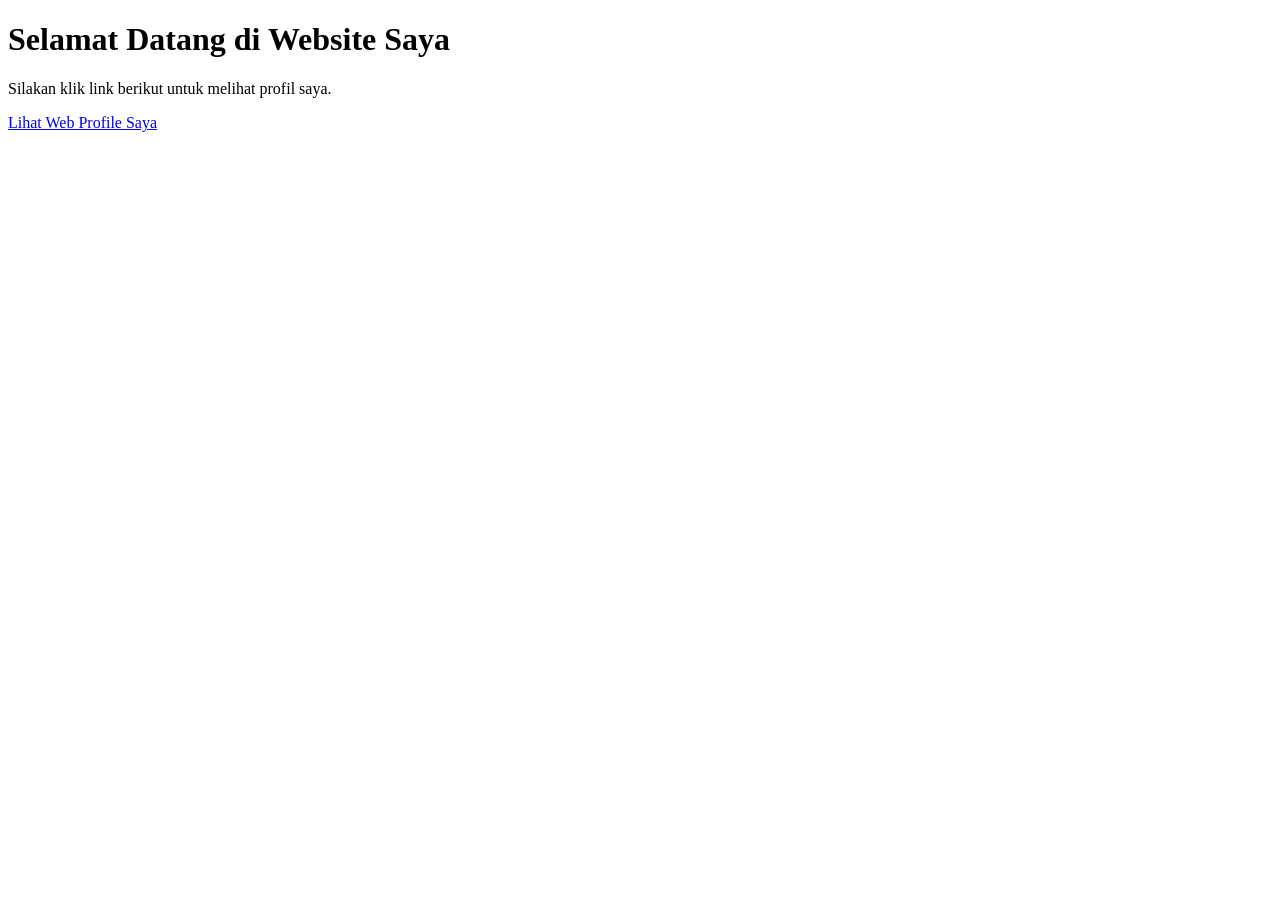
<file: index.html>
<!DOCTYPE html>
<html lang="id">
<head>
    <meta charset="UTF-8">
    <meta name="viewport" content="width=device-width, initial-scale=1.0">
    <title>Web Profile Saya</title>
</head>
<body>
    <h1>Selamat Datang di Website Saya</h1>
    <p>Silakan klik link berikut untuk melihat profil saya.</p>

    <a href="LATIHAN%20WEB%20DESAIN/Tugas_WEB_Profile.html">
        Lihat Web Profile Saya
    </a>
</body>
</html>
</file>
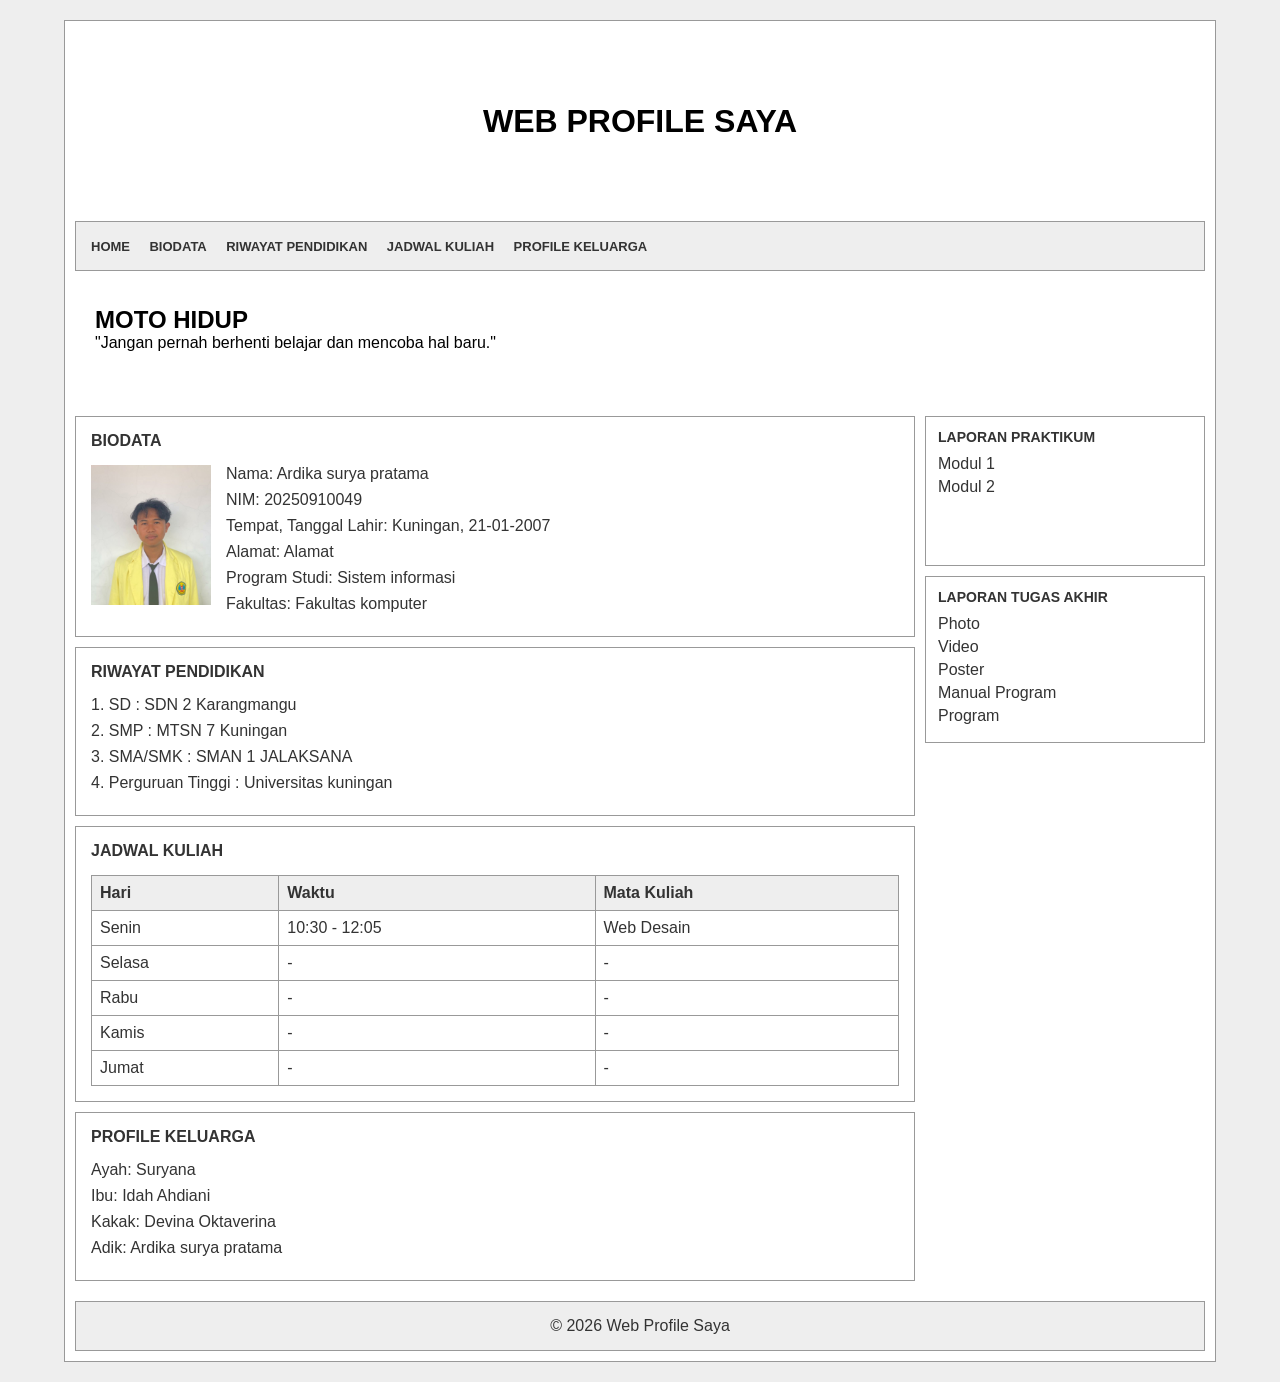
<file: LATIHAN WEB DESAIN/Tugas_WEB_Profile.html>
<!DOCTYPE html>
<html lang="id">
<head>
    <meta charset="UTF-8">
    <meta name="viewport" content="width=device-width, initial-scale=1.0">
    <title>Web Profile Saya</title>
    <link rel="stylesheet" href="style.css">
</head>
<body>

<div class="container">

    <!-- HEADER -->
    <header>
        <h1>WEB PROFILE SAYA</h1>
    </header>

    <!-- MENU -->
    <nav>
        <a href="#home">HOME</a>
        <a href="#biodata">BIODATA</a>
        <a href="#pendidikan">RIWAYAT PENDIDIKAN</a>
        <a href="#jadwal">JADWAL KULIAH</a>
        <a href="#keluarga">PROFILE KELUARGA</a>
    </nav>

    <!-- BANNER -->
    <section class="banner" id="home">
        <div>
            <h2>MOTO HIDUP</h2>
            <p>"Jangan pernah berhenti belajar dan mencoba hal baru."</p>
        </div>
    </section>

    <!-- CONTENT -->
    <div class="content">

        <main>

            <!-- BIODATA -->
            <section class="box" id="biodata">
                <h3>BIODATA</h3>
                <img src="foto formal uniku.png" class="profile" alt="Foto Saya">

                <p>Nama: Ardika surya pratama</p>
                <p>NIM: 20250910049</p>
                <p>Tempat, Tanggal Lahir: Kuningan, 21-01-2007</p>
                <p>Alamat: Alamat</p>
                <p>Program Studi: Sistem informasi</p>
                <p>Fakultas: Fakultas komputer</p>
            </section>

            <!-- RIWAYAT PENDIDIKAN -->
            <section class="box" id="pendidikan">
                <h3>RIWAYAT PENDIDIKAN</h3>
                <p>1. SD : SDN 2 Karangmangu</p>
                <p>2. SMP : MTSN 7 Kuningan</p>
                <p>3. SMA/SMK : SMAN 1 JALAKSANA</p>
                <p>4. Perguruan Tinggi : Universitas kuningan</p>
            </section>

            <!-- JADWAL KULIAH -->
            <section class="box" id="jadwal">
                <h3>JADWAL KULIAH</h3>

                <table>
                    <tr>
                        <th>Hari</th>
                        <th>Waktu</th>
                        <th>Mata Kuliah</th>
                    </tr>
                    <tr>
                        <td>Senin</td>
                        <td>10:30 - 12:05</td>
                        <td>Web Desain</td>
                    </tr>
                    <tr>
                        <td>Selasa</td>
                        <td>-</td>
                        <td>-</td>
                    </tr>
                    <tr>
                        <td>Rabu</td>
                        <td>-</td>
                        <td>-</td>
                    </tr>
                    <tr>
                        <td>Kamis</td>
                        <td>-</td>
                        <td>-</td>
                    </tr>
                    <tr>
                        <td>Jumat</td>
                        <td>-</td>
                        <td>-</td>
                </table>
            </section>

            <!-- PROFILE KELUARGA -->
            <section class="box" id="keluarga">
                <h3>PROFILE KELUARGA</h3>

                <p>Ayah: Suryana</p>
                <p>Ibu: Idah Ahdiani</p>
                <p>Kakak: Devina Oktaverina</p>
                <p>Adik: Ardika surya pratama</p>
            </section>

        </main>

        <!-- SIDEBAR -->
        <aside>

            <div class="side-box">
                <h3>LAPORAN PRAKTIKUM</h3>
                <a href="#">Modul 1</a>
                <a href="#">Modul 2</a>
            </div>

            <div class="side-box">
                <h3>LAPORAN TUGAS AKHIR</h3>
                <a href="#">Photo</a>
                <a href="#">Video</a>
                <a href="#">Poster</a>
                <a href="#">Manual Program</a>
                <a href="#">Program</a>
            </div>

        </aside>

    </div>

    <!-- FOOTER -->
    <footer>
        <p>© 2026 Web Profile Saya</p>
    </footer>

</div>

</body>
</html>
</file>
<file: LATIHAN WEB DESAIN/style.css>
* {
    margin: 0;
    padding: 0;
    box-sizing: border-box;
}

body {
    font-family: Arial, sans-serif;
    background-color: #eeeeee;
    color: #333;
}

.container {
    width: 90%;
    margin: 20px auto;
    padding: 10px;
    background-color: white;
    border: 1px solid #999;
}

/* HEADER */
header {
    height: 180px;
    position: relative;
    text-align: center;
    overflow: hidden;
}

header h1 {
    position: absolute;
    top: 40%;
    width: 100%;
    color: black;
}

/* MENU */
nav {
    padding: 15px;
    border: 1px solid #999;
    margin: 10px 0;
    background-color: #eeeeee;
}

nav a {
    text-decoration: none;
    color: #333;
    margin-right: 15px;
    font-size: 13px;
    font-weight: bold;
}

nav a:hover {
    color: teal;
}

/* BANNER */
.banner {
    height: 120px;
    position: relative;
    overflow: hidden;
    margin-bottom: 15px;
}

.banner div {
    position: absolute;
    top: 25px;
    left: 20px;
    color: black;
}

/* CONTENT */
.content {
    display: flex;
    gap: 10px;
}

main {
    width: 75%;
}

aside {
    width: 25%;
}

.box {
    border: 1px solid #999;
    padding: 15px;
    margin-bottom: 10px;
    min-height: 150px;
}

.box h3 {
    margin-bottom: 15px;
    font-size: 16px;
}

.box p {
    margin-bottom: 8px;
}

.profile {
    width: 120px;
    height: 140px;
    object-fit: cover;
    float: left;
    margin-right: 15px;
}

.family {
    width: 100%;
    max-height: 220px;
    object-fit: cover;
    margin-bottom: 10px;
}

/* TABLE */
table {
    width: 100%;
    border-collapse: collapse;
}

th, td {
    border: 1px solid #999;
    padding: 8px;
    text-align: left;
}

th {
    background-color: #eeeeee;
}

/* SIDEBAR */
.side-box {
    border: 1px solid #999;
    padding: 12px;
    margin-bottom: 10px;
    min-height: 150px;
}

.side-box h3 {
    font-size: 14px;
    margin-bottom: 10px;
}

.side-box a {
    display: block;
    text-decoration: none;
    color: #333;
    margin-bottom: 5px;
}

.side-box a:hover {
    color: teal;
}

/* FOOTER */
footer {
    border: 1px solid #999;
    padding: 15px;
    text-align: center;
    margin-top: 10px;
    background-color: #eeeeee;
}

/* RESPONSIVE */
@media screen and (max-width: 700px) {
    .content {
        flex-direction: column;
    }

    main, aside {
        width: 100%;
    }

    nav a {
        display: inline-block;
        margin: 5px;
    }
}
</file>
